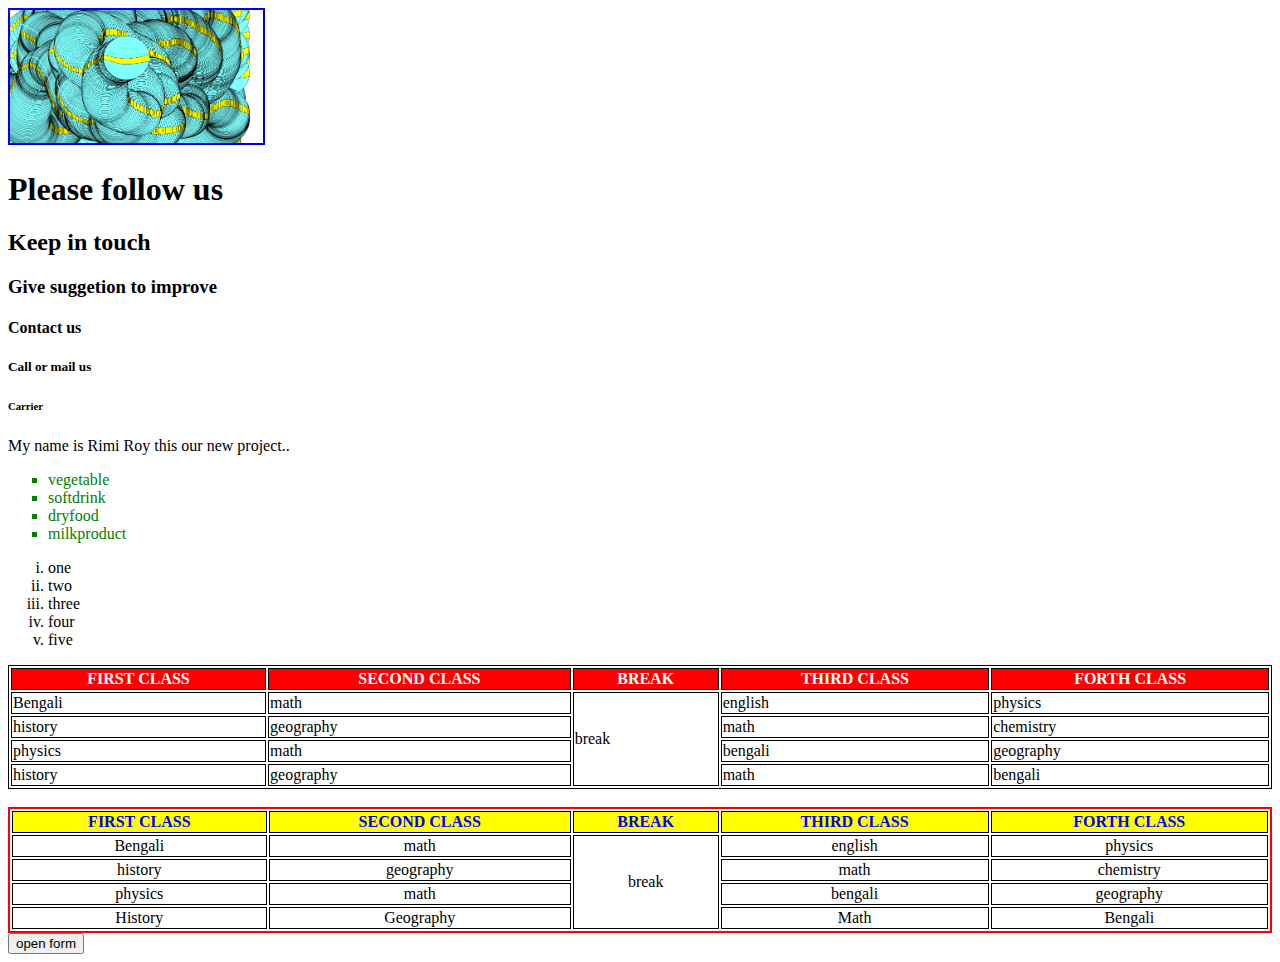
<file: example.html>
<!doctype html>
<html lang="en">
<head>
<meta name="viewport" width="device-width,initial-scale=1.0">
<title>www.delibazar.com</title>
<style>
.table1 {border:1px solid black; width:100%; cellspacing:0; cellpadding:5px;}
.table1 th{background:red;color:#fff;border:1px solid black;}
.table1 td{border:1px solid black;}
ul li{color:green;}
#table1{border:2px solid red; width:100%;cellspacing:0;cellpadding:2px;}
#table1 th{background:yellow;color:blue;border:1px solid black;}
#table1 td{border:1px solid black;text-align:center;}
</style>

</head>
<body>
<a href="images/SONU.bmp" target="_blank">
<img src="images/SONU.bmp" alt="" width="20%" border="2">
</a>
<h1>Please follow us</h1>
<h2>Keep in touch</h2>
<h3>Give suggetion to improve</h3>
<h4>Contact us</h4>
<h5>Call or mail us</h5>
<h6>Carrier</h6>
My name is Rimi Roy this our new project..

<ul type="square" >
<li>vegetable</li>
<li>softdrink</li>
<li>dryfood</li>
<li>milkproduct</li>
</ul>
<ol type="i" start="1">
<li>one</li>
<li>two</li>
<li>three</li>
<li>four</li>
<li>five</li>
</ol>
<table class="table1">
<thead>
<tr>
<th>FIRST CLASS</th>
<th>SECOND CLASS</th>
<th>BREAK</th>
<th>THIRD CLASS</th>
<th>FORTH CLASS</th>

</tr>
</thead>
<tbody>
<tr>
<td>Bengali</td>
<td> math</td>
<td rowspan="4">break</td>
<td>english</td>
<td>physics</td>
</tr>
<tr>
<td>history </td>
<td>geography</td>
<td>math</td>
<td>chemistry</td>
</tr>
<tr>
<td>physics</td>
<td> math</td>
<td>bengali</td>
<td>geography</td>
</tr>
<tr>
<td>history</td> 
<td>geography</td>
<td>math</td>
<td>bengali</td>
</tr>
</tbody>
</table>
<br>
<table id="table1">
<thead>
<tr>
<th>FIRST CLASS</th>
<th>SECOND CLASS</th>
<th>BREAK</th>
<th>THIRD CLASS</th>
<th>FORTH CLASS</th>

</tr>
</thead>
<tbody>
<tr>
<td>Bengali</td>
<td> math</td>
<td rowspan="4">break</td>
<td>english</td>
<td>physics</td>
</tr>
<tr>
<td>history </td>
<td>geography</td>
<td>math</td>
<td>chemistry</td>
</tr>
<tr>
<td>physics</td>
<td> math</td>
<td>bengali</td>
<td>geography</td>
</tr>
<tr>
<td>History</td> 
<td>Geography</td>
<td>Math</td>
<td>Bengali</td>
</tr>
</tbody>
</table>
<!--
<form method="post" action="">
<p>Name:<input type="text" name="name" id="name" value="Rimi" readonly></p>
Address:<textarea name="add" id="add">
</textarea>
<p>Passward:<input type="password" name="p" id="p" placeholder="enter your passward"></p>
College:<select name="collage" id="collage">
<option value="0">select</option>
<option value="APC">APC</option>
<option value="ku">KU</option>
<option value="KGEC">KGEC</option>
<option value="IDEAL">IDEAL</option>
</select>
<P>Subjects:<input type="checkbox" name="s1">C programming
<input type="checkbox" name="s1" checked disabled>Java
<input type="checkbox" name="s1">Networking
<input type="checkbox" name="s1">DBMS
<input type="checkbox" name="s1">Software Engineering
</P>
<p>Gender:<input type="radio" value="1" name="gender" checked>Female
<input type="radio" value="2" name="gender">Male</p>
<p>Enter your last marksheet<input type="file" name="f1" id="f1" placeholder="select from drive or system"></p>
<p><input type="submit" name="save" value="save">
<input type="reset" name="r" value="cancel"></p>
</form>-->
<div id="div1" style="display:none">
<form id="form2" method="post" action="">
<table>
<tbody>
<tr>
<p><td style="width:70px;">Name</td>
<td style="width:10px;">:</td>
<td><input type="text" name="name" id="name"></td></tr>
<tr><td>Address</td>
<td>:</td>
<td><textarea name="add" id="add"></textarea></td></tr>
<tr>
<td>Passaword</td>
<td>:</td>
<td><input type="password" name="p" id="p" placeholder="Enter password"</td>
</tr>
<tr>
<td>College</td>
<td>:</td>
<td><select name="collage" id="collage" disabled>
<option value="0">select</option>
<option value="APC">APC</option>
<option value="ku" selected>KU</option>	`
<option value="KGEC">KGEC</option>
<option value="IDEAL">IDEAL</option>
</select>
</td>
</tr>
<tr>
<td>Gender</td>
<td>:</td>
<td><input type="radio" value="1" name="gender" checked>Female
<input type="radio" value="2" name="gender">Male</td>
</tr>
<tr>
<td>Subject</td>
<td>:</td>
<td><input type="checkbox" name="s1">C programming
<input type="checkbox" name="s1" checked disabled>Java
<input type="checkbox" name="s1">Networking
<input type="checkbox" name="s1">DBMS
<input type="checkbox" name="s1">Software Engineering</td>
</tr>
<tr>
<td>Enter your last marksheet</td>
<td>:</td>
<td><input type="file" name="f1" id="f1" placeholder="select from drive or system"></td>
</tr>
<td colspan="2">   </td>

<td><input type="submit" name="save" value="save"><input type="reset" name="r" value="cancel"></td>
</table>

</form>
</div>
<input type="button" name="button" id="b" value="open form" onClick="open1();">
<script>
function open1(){
document.getElementById("div1").style.display="block";
document.getElementById("b").style.display="none";
}
</script>
</body>
</html>
</file>
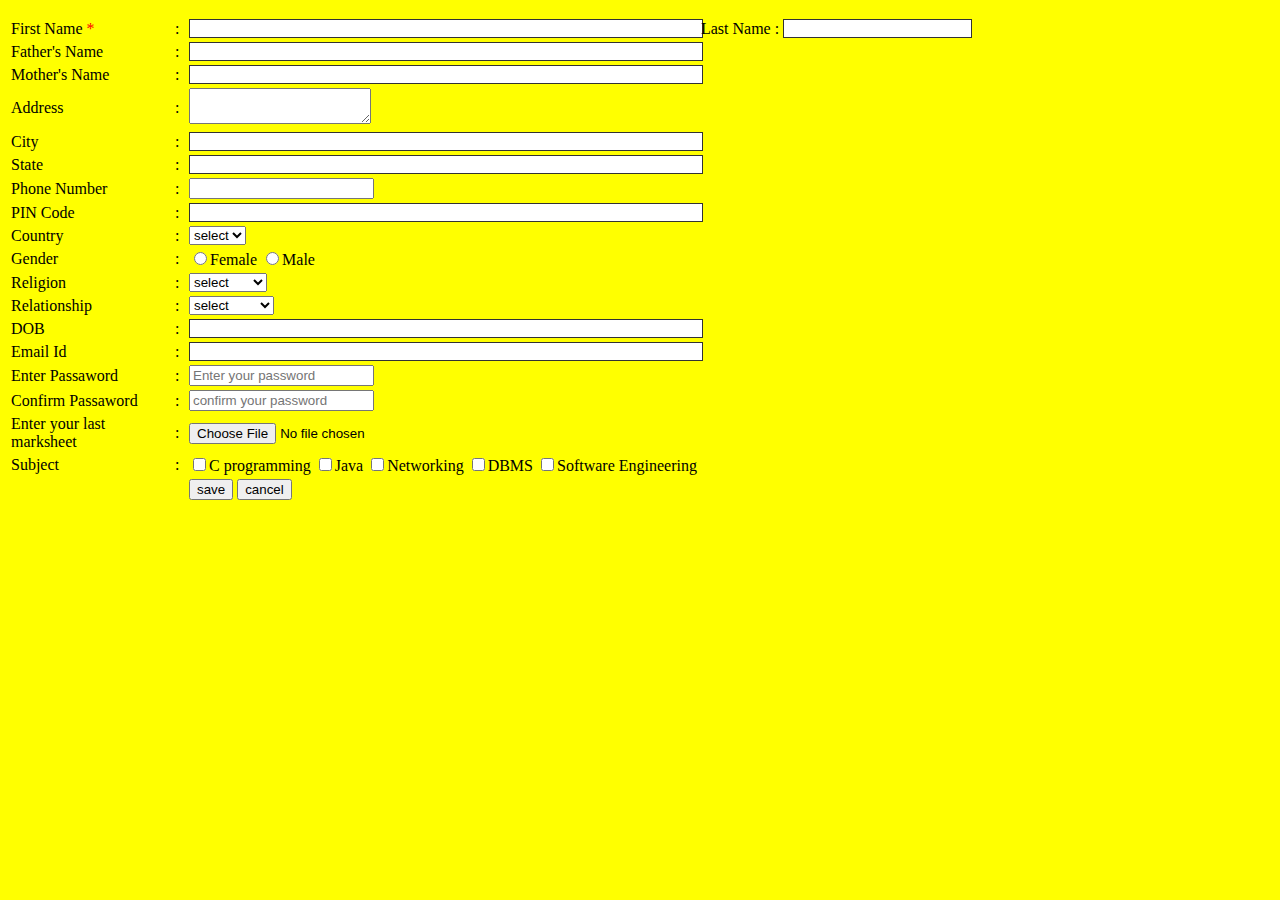
<file: form2.html>
<!doctype html>
<html lan="en">
<head>
<meta name="view point"width="device-width,initial-scale="1.0">
<title>www.ku.com</title>
<link rel="stylesheet" href="css/style.css" type="text/css" />
<script type="text/javascript" language="javascript">
function formvalidate()
{
	var mailformat = /^\w+([\.-]?\w+)*@\w+([\.-]?\w+)*(\.\w{2,3})+$/;
	var fname = document.forms['regForm']['fname'].value;
	var lname = document.forms['regForm']['lname'].value;
    var fhname = document.forms['regForm']['fhname'].value;
	var mhname = document.forms['regForm']['mhname'].value;
	var add= document.forms['regForm']['add'].value;
	var cname = document.forms['regForm']['cname'].value;
	var sname = document.forms['regForm']['sname'].value;
	var phoneNumber = document.forms['regForm']['phoneNumber'].value;
	var PinCode = document.forms['regForm']['PinCode'].value;
	var Relegion = document.forms['regForm']['Relegion'].value;
	var DOB = document.forms['regForm']['DOB'].value;
	var email = document.forms['regForm']['email'].value;
	var p = document.forms['regForm']['p'].value;
	var p1 = document.forms['regForm']['p1'].value;
	var f1 = document.forms['regForm']['f1'].value;
	
	/*if(fname == ""){
		alert("Please enter your firstname");
		return false;
	}*/
	if(fname == ""){
		document.getElementById("msg-fname").innerHTML="Please enter your firstname";
		return false;
	}else{
	document.getElementById("msg-fname").innerHTML="";
	}
	/*if(lname == ""){
		alert("Please enter your lastname");
		return false;
	}*/
	if(lname == ""){
		document.getElementById("msg-lname").innerHTML="Please enter your lastname";
		return false;
	}else{
	document.getElementById("msg-lname").innerHTML="";
	}
	if(fhname == ""){
		alert("Please enter your fathername");
		return false;
	}
	if(mhname == ""){
		alert("Please enter your mothername");
		return false;
	}
	if(add == ""){
		alert("Please enter your address");
		return false;
	}
	if(cname == ""){
		alert("Please enter your city");
		return false;
	}
	if(sname == ""){
		alert("Please enter your state");
		return false;
	}
	if(phoneNumber == ""){
		alert("Please enter your Phone Number");
		return false;
	}
	if(PinCode == ""){
		alert("Please enter your Pin Code");
		return false;
	}
	if(Relegion == 0){
		alert("Please select your Relegion");
		return false;
	}
	if(DOB == ""){
		alert("Please enter your DOB");
		return false;
	}
	if(email == ""){
		alert("Please enter your email");
		return false;
	}
	if(email.match(mailformat)){
		return true;
	}else {
		alert("Please enter valid email address");
		return false;
	}
	if(p == ""){
		alert("Please enter your password");
		return false;
	}
	if(p1 == ""){
		alert("confirm your password");
		return false;
	}
	if(f1 == ""){
		alert("Please enter your last marksheet");
		return false;
	}
}
</script>
</head>
<body>
<form name="regForm" method="post" action="" onsubmit="return formvalidate()">
<table>
<tbody>
<tr>
<td style="width:160px;">First Name <span class="red">*</span></td>
<td style="width:10px;">:</td>
<td><input type="text" name="fname" id="fname">
<div id="msg-fname" class="red"></div>
</td>
<td>Last Name</td>
<td>:</td>
<td><input type="text" name="lname" id="lname">
<div id="msg-lname" class="red"></div></td></tr>
<tr><td>Father's Name</td>
<td>:</td>
<td><input type="text" name="fhname" id="fhname"></td></tr>
<tr><td>Mother's Name</td>
<td>:</td>
<td><input type="text" name="mhname" id="mhname"></td></tr>
<p><tr><td>Address</td>
<td>:</td>
<td><textarea name="add" id="add"></textarea></td></tr>
<tr><td>City</td>
<td>:</td>
<td><input type="text" name="cname" id="cname"></td></tr>
<tr><td>State</td>
<td>:</td>
<td><input type="text" name="sname" id="sname"></td></tr>
<tr><td>Phone Number</td>
<td>:</td>
<td><input type="number" name="phoneNumber" id="phoneNumber"></td></tr>
<tr><td>PIN Code</td>
<td>:</td>
<td><input type="text" name="PinCode" id="PinCode"></td></tr>
<tr><td>Country</td>
<td>:</td>
<td><select name="country" id="country">
<option value="0">select</option>
<option value="india">India</option>
<option value="UAE">UAE</option>	`
<option value="UK">UK</option>
<option value="USA">USA</option>
</select></td></tr>
<tr><td>Gender</td>
<td>:</td>
<td><input type="radio" value="1" name="gender">Female
<input type="radio" value="2" name="gender">Male</td></tr>
<tr><td>Religion</td>
<td>:</td>
<td><select name="Relegion" id="Religion">
<option value="0">select</option>
<option value="Hinduism">Hinduism</option>
<option value="Muslim">Muslim</option>	`
<option value="christisn">Christian</option>
<option value="Other">Other</option>
</select></td></tr>
<tr><td>Relationship</td>
<td>:</td>
<td><select name="Relation" id="Relation">
<option value="0">select</option>
<option value="Unmarried">Unmarried</option>
<option value="Married">Married</option>	`
<option value="widow">widow</option>
<option value="Other">Other</option>
</select></td></tr>
<tr><td>DOB</td>
<td>:</td>
<td><input type="text" name="DOB" id="DOB"></td></tr>
<tr><td>Email Id</td>
<td>:</td>
<td><input type="text" name="email" id="email"></td></tr>
<p><td>Enter Passaword</td>
<td>:</td>
<td><input type="password" name="p" id="p" placeholder="Enter your password"</td></tr>
<p><td>Confirm Passaword</td>
<td>:</td>
<td><input type="password" name="p1" id="p1" placeholder="confirm your password"</td></tr>
<tr>
<td>Enter your last marksheet</td>
<td>:</td>
<td><input type="file" name="f1" id="f1" placeholder="select from drive or system"></td>
</tr>
<tr>
<td>Subject</td>
<td>:</td>
<td><input type="checkbox" name="s1">C programming
<input type="checkbox" name="s1">Java
<input type="checkbox" name="s1">Networking
<input type="checkbox" name="s1">DBMS
<input type="checkbox" name="s1">Software Engineering</td>
</tr>
<td colspan="2">     </td>

<td><input type="submit" name="save" value="save">
<input type="reset" name="r" value="cancel"></td>

</tbody>
</table>
</form>
</body>
</html>
</file>
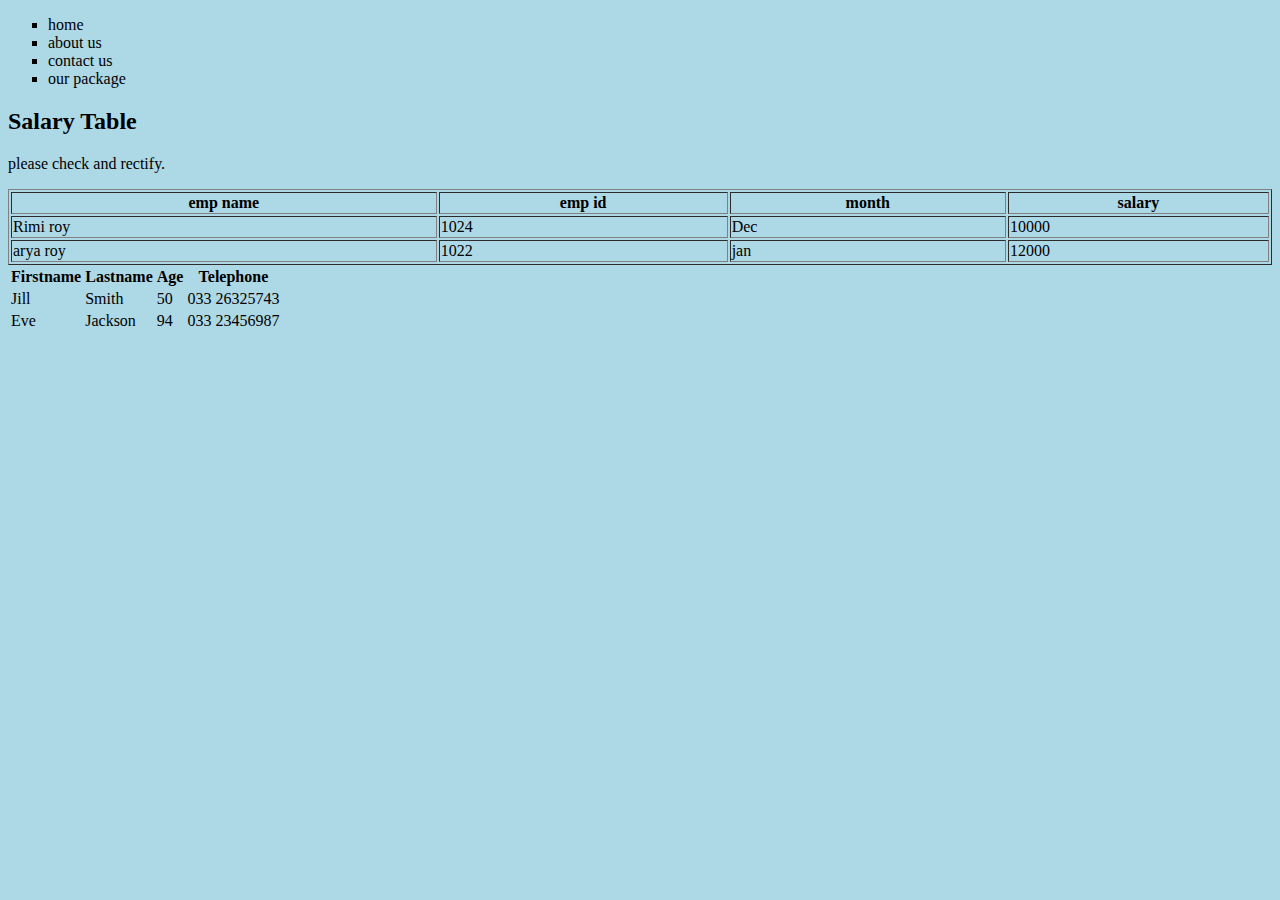
<file: rimi.html>
<!doctype html>
<html lang="en">
<head>
<style>
<meta name="viewport"width="device-width,initial-scale=1.0">
<title>www.rista.com</title>
</style>
</head>
<body bgcolor="lightblue">
<ul type="square">
<li>home</li>
<li>about us</li>
<li>contact us</li>
<li>our package</li>
</ul>
<h2>Salary Table</h2>
<p>please check and rectify.</p>
<table border="1" width="100%" >

<thead>
<tr>
<th>emp name</th>
<th>emp id</th>
<th>month</th>
<th>salary</th>
</tr>
</thead>
<tbody>
<td>Rimi roy</td>
<td>1024</td>
<td>Dec</td>
<td>10000</td>
</tbody>
<tbody>
<td>arya roy</td>
<td>1022</td>
<td>jan</td>
<td>12000</td>
</tbody>
</table>
<table>
<thead>

  <tr>
    <th>Firstname</th>
    <th>Lastname</th> 
    <th>Age</th>
    <th colspan="2">Telephone</th>
  </tr>
</thead>
  <tr>
    <td>Jill</td>
    <td>Smith</td> 
    <td>50</td>
    <td>033</td>
    <td>26325743</td>
  </tr>
  <tr>
    <td>Eve</td>
    <td>Jackson</td> 
    <td>94</td>
    <td>033</td>
    <td>23456987</td>
  </tr>
</table>







</body>
</html>
</file>
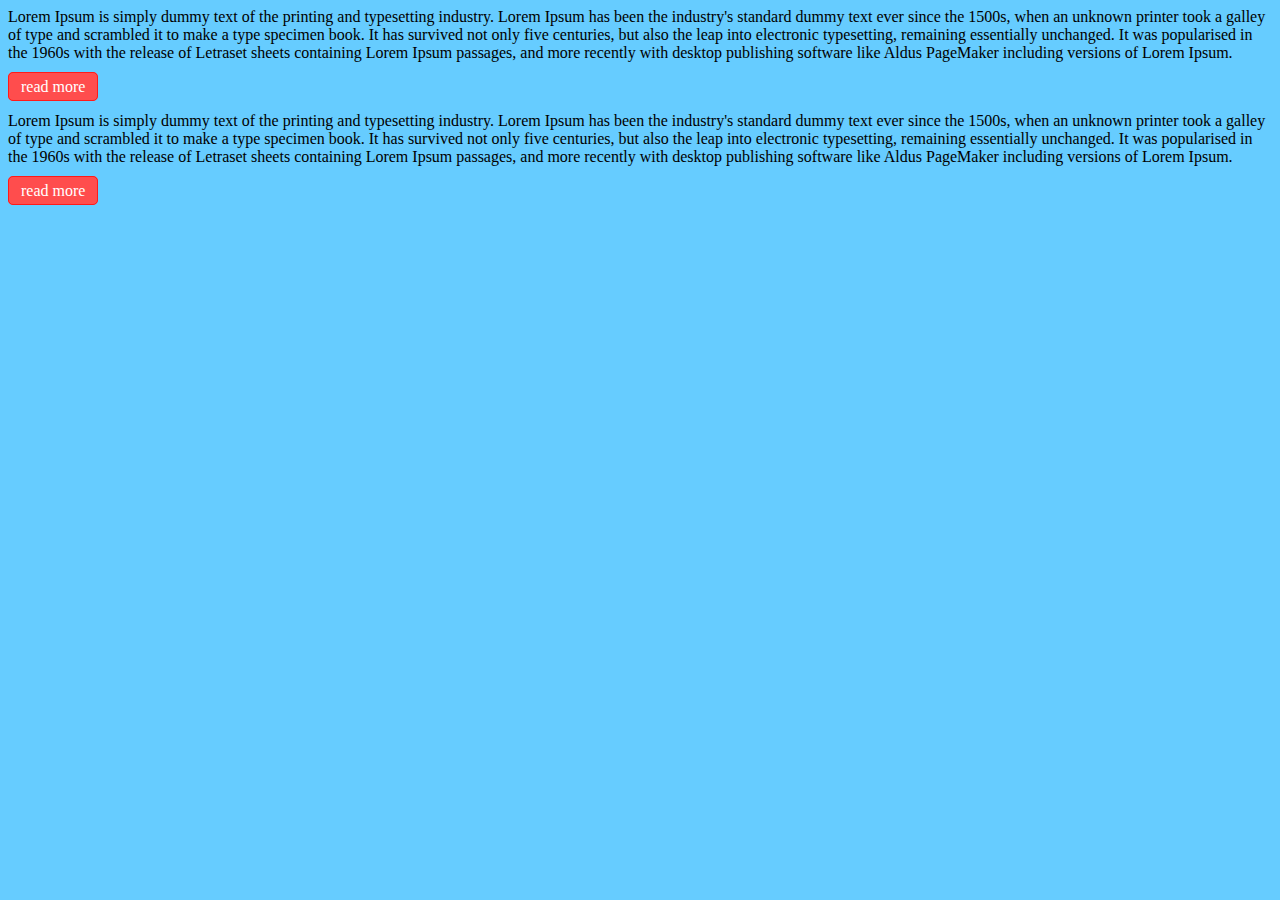
<file: jquery/jquery.html>
<!DOCTYPE html>
<html>
<head>
<title>www.usic.com</title>
<link rel="stylesheet" href="css1/style1.css" type="text/css" />
<script src="https://ajax.googleapis.com/ajax/libs/jquery/3.3.1/jquery.min.js"></script>
<script>
 $(document).ready(function(){
	$(".b1").click(function(){
		$(".d").slideDown(300);
		$(".d1").slideUp(300);
	});
	$(".b2").click(function(){
		$(".d1").slideDown(300);
		$(".d").slideUp(300);
	});
 });
 </script>
</head>
<body>
<div>Lorem Ipsum is simply dummy text of the printing and typesetting industry. Lorem Ipsum has been the industry's standard dummy text ever since the 1500s, 
when an unknown printer took a galley of type and scrambled it to make a type specimen book. It has survived not only five centuries, but also the leap into 
electronic typesetting, remaining essentially unchanged. It was popularised in the 1960s with the release of Letraset sheets containing Lorem Ipsum passages, 
and more recently with desktop publishing software like Aldus PageMaker including versions of Lorem Ipsum. </div>
<div class="display-none d">
Contrary to popular belief, Lorem Ipsum is not simply random text. It has roots in a piece of classical Latin literature from 45 BC, making it 
over 2000 years old. Richard McClintock, a Latin professor at Hampden-Sydney College in Virginia, looked up one of the more obscure Latin words, 
consectetur, from a Lorem Ipsum passage, and going through the cites of the word in classical literature, discovered the undoubtable source. 
Lorem Ipsum comes from sections 1.10.32 and 1.10.33 of "de Finibus Bonorum et Malorum" (The Extremes of Good and Evil) by Cicero, written in 45 BC. 
This book is a treatise on the theory of ethics, very popular during the Renaissance. The first line of Lorem Ipsum, "Lorem ipsum dolor sit amet..", 
comes from a line in section 1.10.32.</div>
<p><span class="btn b1">read more</span></p>
<div>Lorem Ipsum is simply dummy text of the printing and typesetting industry. Lorem Ipsum has been the industry's standard dummy text ever since the 1500s,
 when an unknown printer took a galley of type and scrambled it to make a type specimen book. It has survived not only five centuries, but also the leap into 
 electronic typesetting, remaining essentially unchanged. It was popularised in the 1960s with the release of Letraset sheets containing Lorem Ipsum passages, 
 and more recently with desktop publishing software like Aldus PageMaker including versions of Lorem Ipsum. </div>
<div class="display-none d1">
Contrary to popular belief, Lorem Ipsum is not simply random text. It has roots in a piece of classical Latin literature from 45 BC, making it 
over 2000 years old. Richard McClintock, a Latin professor at Hampden-Sydney College in Virginia, looked up one of the more obscure Latin words, 
consectetur, from a Lorem Ipsum passage, and going through the cites of the word in classical literature, discovered the undoubtable source. 
Lorem Ipsum comes from sections 1.10.32 and 1.10.33 of "de Finibus Bonorum et Malorum" (The Extremes of Good and Evil) by Cicero, written in 45 BC. 
This book is a treatise on the theory of ethics, very popular during the Renaissance. The first line of Lorem Ipsum, "Lorem ipsum dolor sit amet..", 
comes from a line in section 1.10.32.</div>
<p><span class="btn b2">read more</span></p>


</body>
</html>
</file>
<file: css/style.css>
body{background:yellow;}
.red {color:#f00;}
input[type="text"]{
	border : 1px solid #333; width:100%;
}
</file>
<file: jquery/css1/style1.css>
body{
	background: #66ccff;
}
.blue{color:green;}
input[type="text"]{
	border : 1px solid #333; width:100%;
}
.display-none{display:none;}
.btn {
	background:#ff4d4d;
	border:1px solid #ff1a1a;
	color:#fff;
	padding:5px 12px;
	text-decoration:none;
	border-radius:5px;
}
.btn:hover{background:#ff8080;}
</file>
